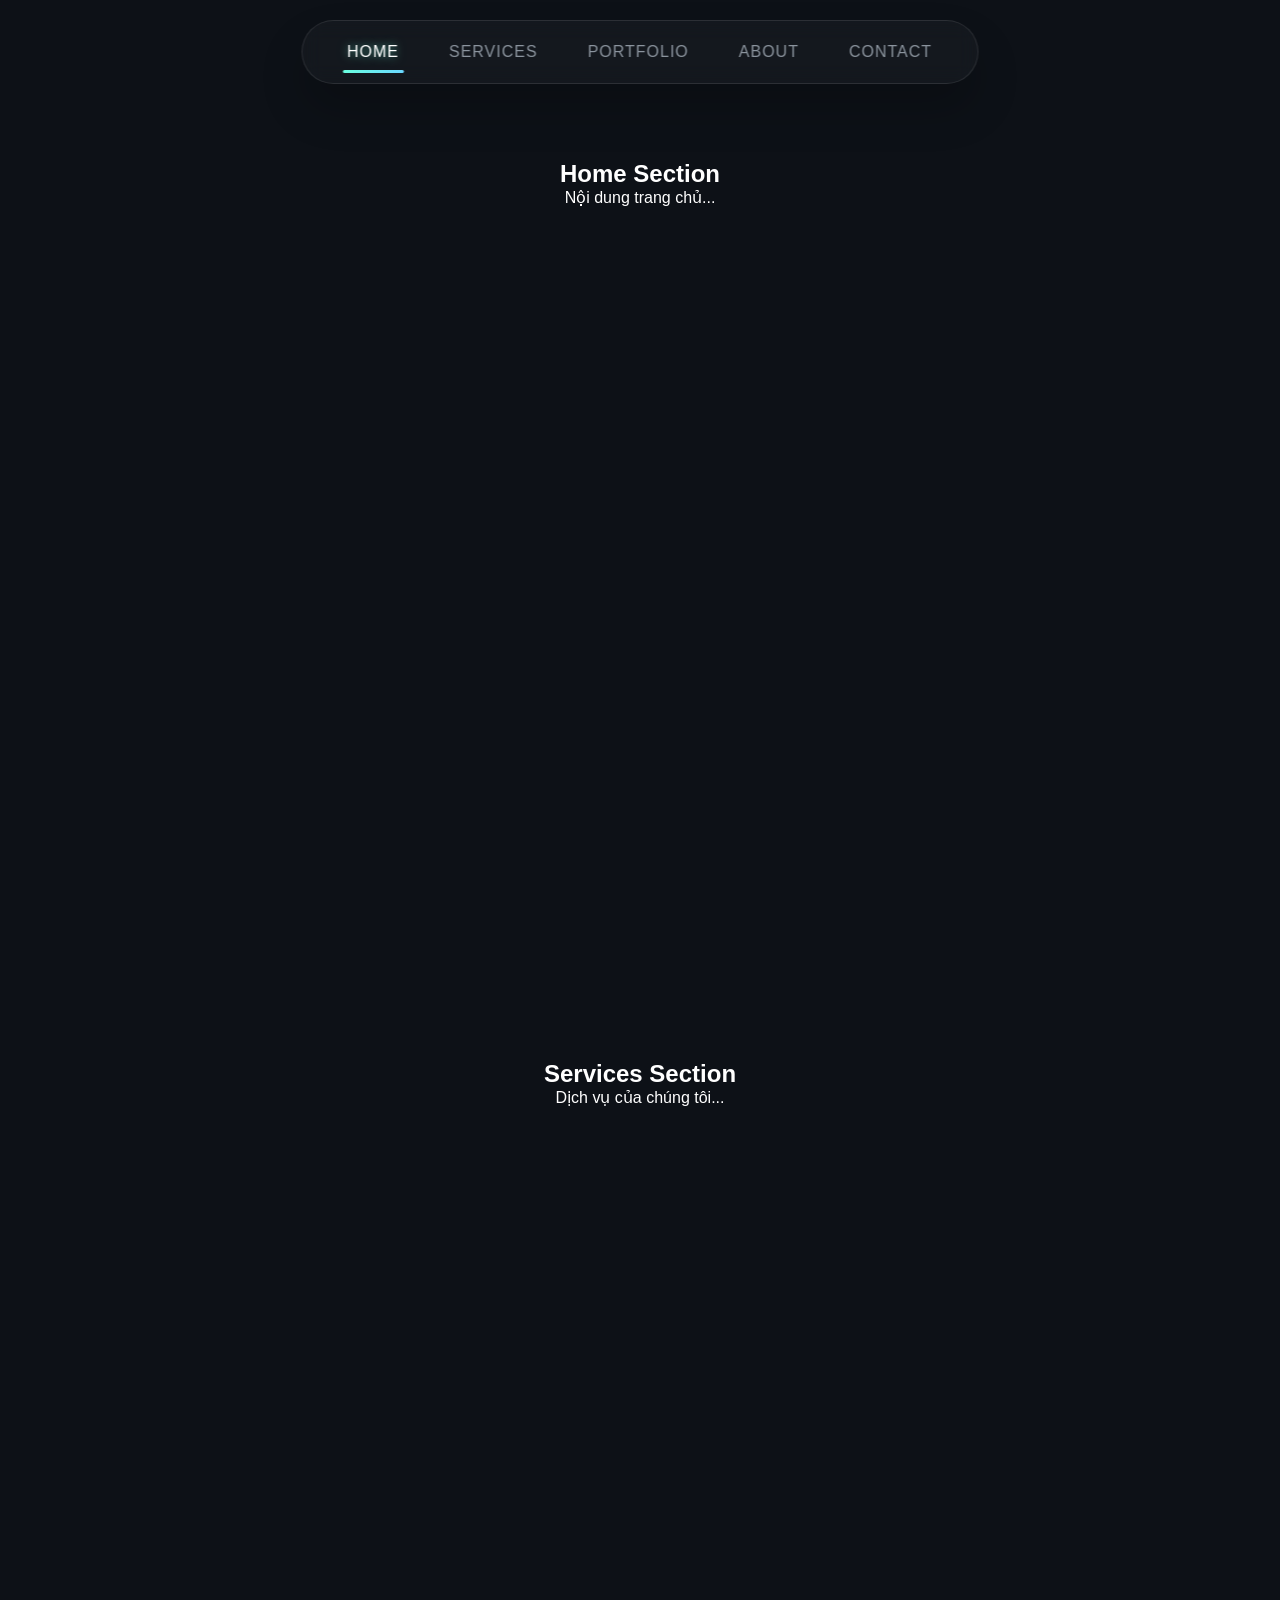
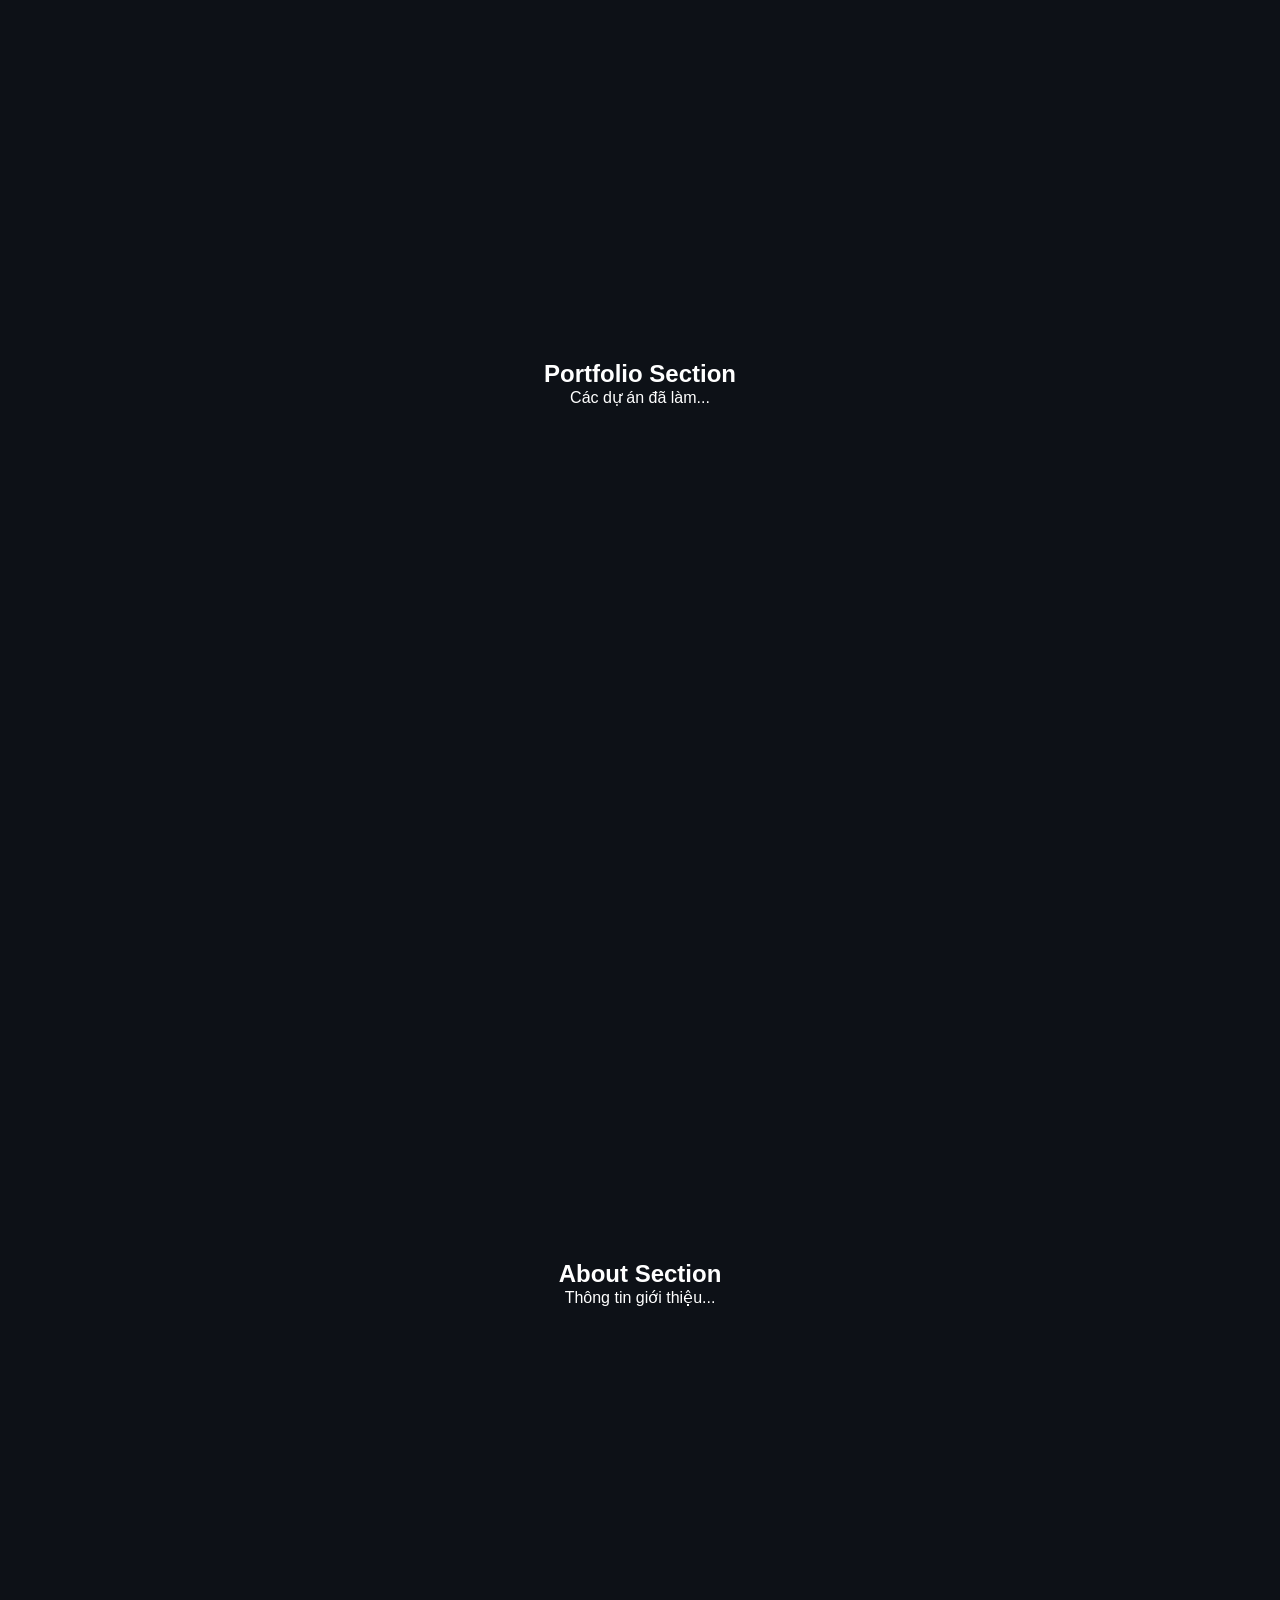
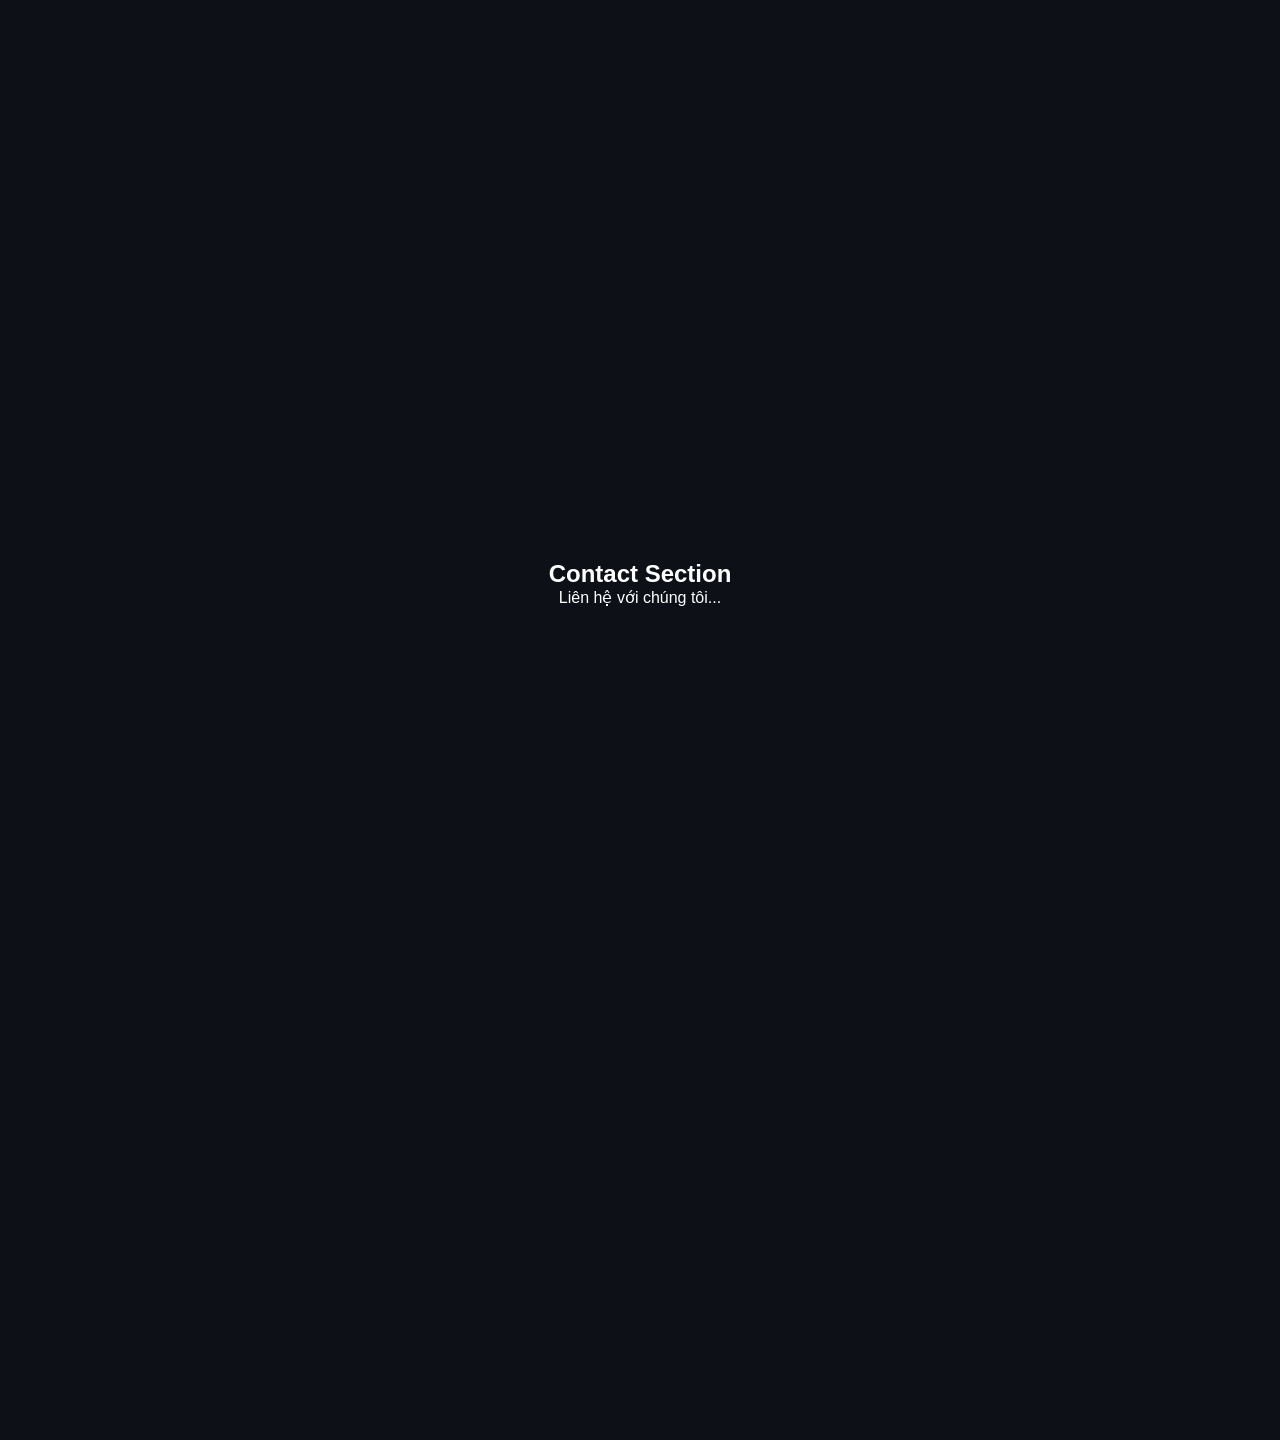
<file: index.html>
<!DOCTYPE html>
<html lang="vi">
<head>
  <meta charset="UTF-8">
  <meta name="viewport" content="width=device-width, initial-scale=1.0">
  <title>Trang Web Của Tôi</title>
  <link rel="stylesheet" href="style.css">
</head>
<body>


<nav class="fancy-nav">
  <ul>
    <li class="nav-item"><a href="#home">Home</a></li>
    <li class="nav-item"><a href="#services">Services</a></li>
    <li class="nav-item"><a href="#portfolio">Portfolio</a></li>
    <li class="nav-item"><a href="#about">About</a></li>
    <li class="nav-item"><a href="#contact">Contact</a></li>
  </ul>
</nav>


<main class="content-wrapper">
  <section id="home" style="min-height: 100vh; padding-top: 40px;">
    <h2>Home Section</h2>
    <p>Nội dung trang chủ...</p>
  </section>
  
  <section id="services" style="min-height: 100vh; padding-top: 40px;">
    <h2>Services Section</h2>
    <p>Dịch vụ của chúng tôi...</p>
  </section>

  <section id="portfolio" style="min-height: 100vh; padding-top: 40px;">
    <h2>Portfolio Section</h2>
    <p>Các dự án đã làm...</p>
  </section>

  <section id="about" style="min-height: 100vh; padding-top: 40px;">
    <h2>About Section</h2>
    <p>Thông tin giới thiệu...</p>
  </section>

  <section id="contact" style="min-height: 100vh; padding-top: 40px;">
    <h2>Contact Section</h2>
    <p>Liên hệ với chúng tôi...</p>
  </section>
</main>


<script>
 
  const sections = document.querySelectorAll("section");
  const navLinks = document.querySelectorAll(".fancy-nav ul li a");

  window.addEventListener("scroll", () => {
    let currentSectionId = "";

    sections.forEach((section) => {
      const sectionTop = section.offsetTop;
      const sectionHeight = section.clientHeight;
      

      if (window.scrollY >= sectionTop - 150) {
        currentSectionId = section.getAttribute("id");
      }
    });

   
    navLinks.forEach((link) => {
      const liElement = link.parentElement;
      liElement.classList.remove("active");
      
      if (link.getAttribute("href") === `#${currentSectionId}`) {
        liElement.classList.add("active");
      }
    });
  });
</script>

</body>
</html>
</file>
<file: style.css>
* {
  margin: 0;
  padding: 0;
  box-sizing: border-box;
  font-family: 'Poppins', sans-serif;
}

body {
  min-height: 100vh;
  background-color: #0d1117;
  padding-top: 100px; 
}


.fancy-nav {
  position: fixed;
  top: 20px; 
  left: 50%;
  transform: translateX(-50%); 
  z-index: 1000; 
  
 
  background: rgba(255, 255, 255, 0.03);
  padding: 10px 20px;
  border-radius: 50px;
  backdrop-filter: blur(10px);
  border: 1px solid rgba(255, 255, 255, 0.1);
  box-shadow: 0 25px 45px rgba(0, 0, 0, 0.2);
}


.content-wrapper {
  max-width: 1200px;
  margin: 0 auto;
  padding: 20px;
  color: #fff;
  text-align: center;
}


.fancy-nav ul {
  display: flex;
  list-style: none;
  position: relative;
}

.fancy-nav ul li {
  position: relative;
}

.fancy-nav ul li a {
  position: relative;
  display: block;
  padding: 12px 25px;
  color: #8b949e;
  text-decoration: none;
  font-size: 16px;
  font-weight: 500;
  text-transform: uppercase;
  letter-spacing: 1px;
  transition: color 0.4s ease, transform 0.3s ease;
}

.fancy-nav ul li a::after {
  content: '';
  position: absolute;
  bottom: 0;
  left: 50%;
  transform: translateX(-50%) scaleX(0);
  width: 60%;
  height: 3px;
  background: linear-gradient(90deg, #6affdf, #6ad7ff);
  border-radius: 5px;
  transition: transform 0.4s cubic-bezier(0.175, 0.885, 0.32, 1.275);
}



.fancy-nav ul li a:hover,
.fancy-nav ul li.active a {
  color: #fff;
  
  text-shadow: 0 0 10px rgba(106, 255, 223, 0.6); 
}

.fancy-nav ul li a:hover::after,
.fancy-nav ul li.active a::after {
  transform: translateX(-50%) scaleX(1);
}

.fancy-nav ul li a:active {
  transform: scale(0.95);
}
</file>
